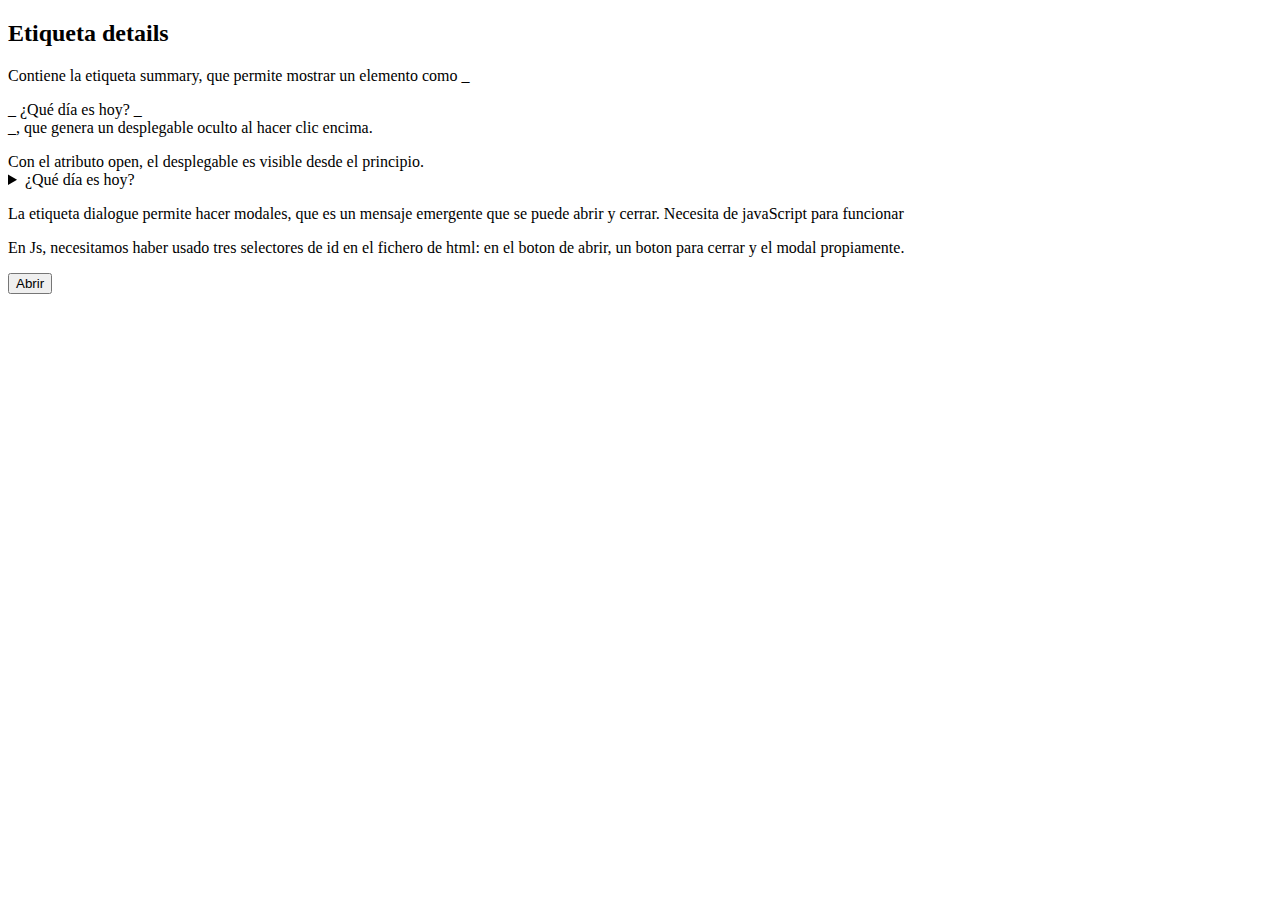
<file: etiquetas.html>
<!DOCTYPE html>
<html lang="en">
<head>
    <meta charset="UTF-8">
    <meta name="viewport" content="width=device-width, initial-scale=1.0">
    <title>Document</title>
</head>
<body>
    <h2>Etiqueta details</h2>
<p>Contiene la etiqueta summary, que permite mostrar un elemento como _<summary>_ ¿Qué día es hoy? _</summary>_, que genera un desplegable oculto al hacer clic encima.</p> Con el atributo open, el desplegable es visible desde el principio.

<details>
    <summary>¿Qué día es hoy?</summary>
    <p>Hoy es jjueves 15 de febrero</p>
</details>

<p>La etiqueta dialogue permite hacer modales, que es un mensaje emergente que se puede abrir y cerrar. Necesita de javaScript para funcionar</p>
<p>En Js, necesitamos haber usado tres selectores de id en el fichero de html: en el boton de abrir, un boton para cerrar y el modal propiamente.</p>

<button id="abrir">Abrir</button>
<dialog id="modal"> 
    <h2>Esto es un ejemplo de ventana modal</h2>
    <p>Lorem, ipsum dolor sit amet consectetur adipisicing elit. Eius earum tempora dolores quibusdam inventore sequi deserunt maiores est similique quaerat iure molestiae itaque vitae non suscipit nihil sapiente commodi quo officiis, facere accusamus! Laboriosam debitis possimus magnam, repellendus aliquid natus.</p>
    <button id="cerrar">Cerrar ventana</button>
</dialog>


<script>
    //window+nombre_id+.+evento
    window.abrir.addEventListener("click",() => {window.modal.showModal()} )
    window.cerrar.addEventListener("click",() => {window.modal.close()} )


</script>
</body>
</html>
</file>
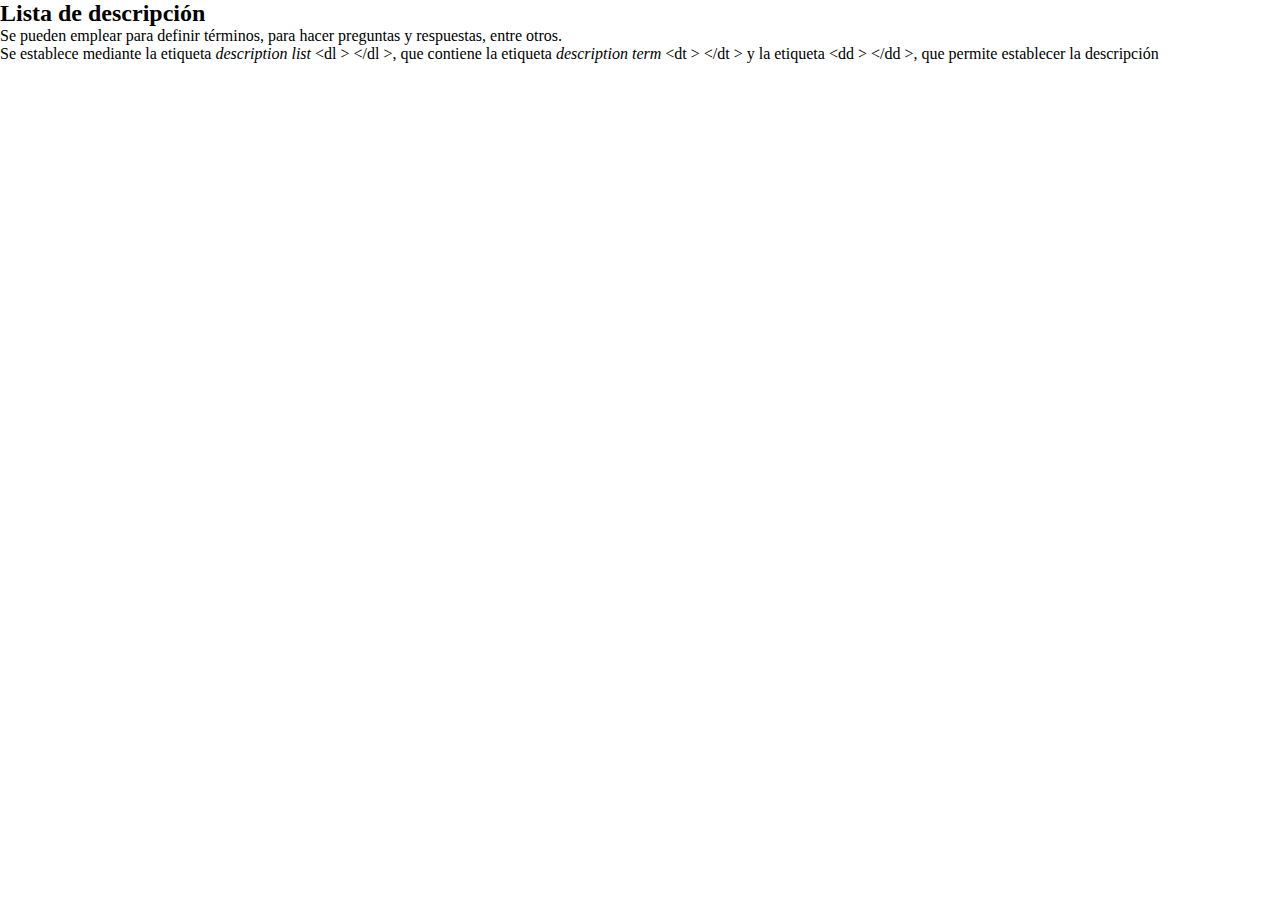
<file: listas.html>
<!DOCTYPE html>
<html lang="es_ES">
<head>
    <meta charset="UTF-8">
    <meta name="viewport" content="width=device-width, initial-scale=1.0">
    <meta name="author" content="Tatiana">
    <meta name="description" content="">
<link rel="shortcut icon" href="favicon.ico" type="image/x-icon">
    <link rel="stylesheet" href="css/style.css">
    <title>Listas</title>
</head>
<body>
    <h2>Lista de descripción</h2>
    <p>Se pueden emplear para definir términos, para hacer preguntas y respuestas, entre otros.</p>
    <p>Se establece mediante la etiqueta <span class="cursiva">description list</span> &lt;dl  &gt; &lt;/dl &gt;, que contiene la etiqueta <span class="cursiva">description term </span>  &lt;dt  &gt; &lt;/dt  &gt; y la etiqueta &lt;dd  &gt; &lt;/dd &gt;, que permite establecer la descripción </p>
    

</body>
</html>
</file>
<file: css/style.css>
*{
    margin: 0
}

    img{
    width: 100%;
}

div{
    color: red;}

h1{
    text-align: center;
}

dd {
    padding-left: 40px;
}

.cursiva{
    font-style: oblique;
}
</file>
